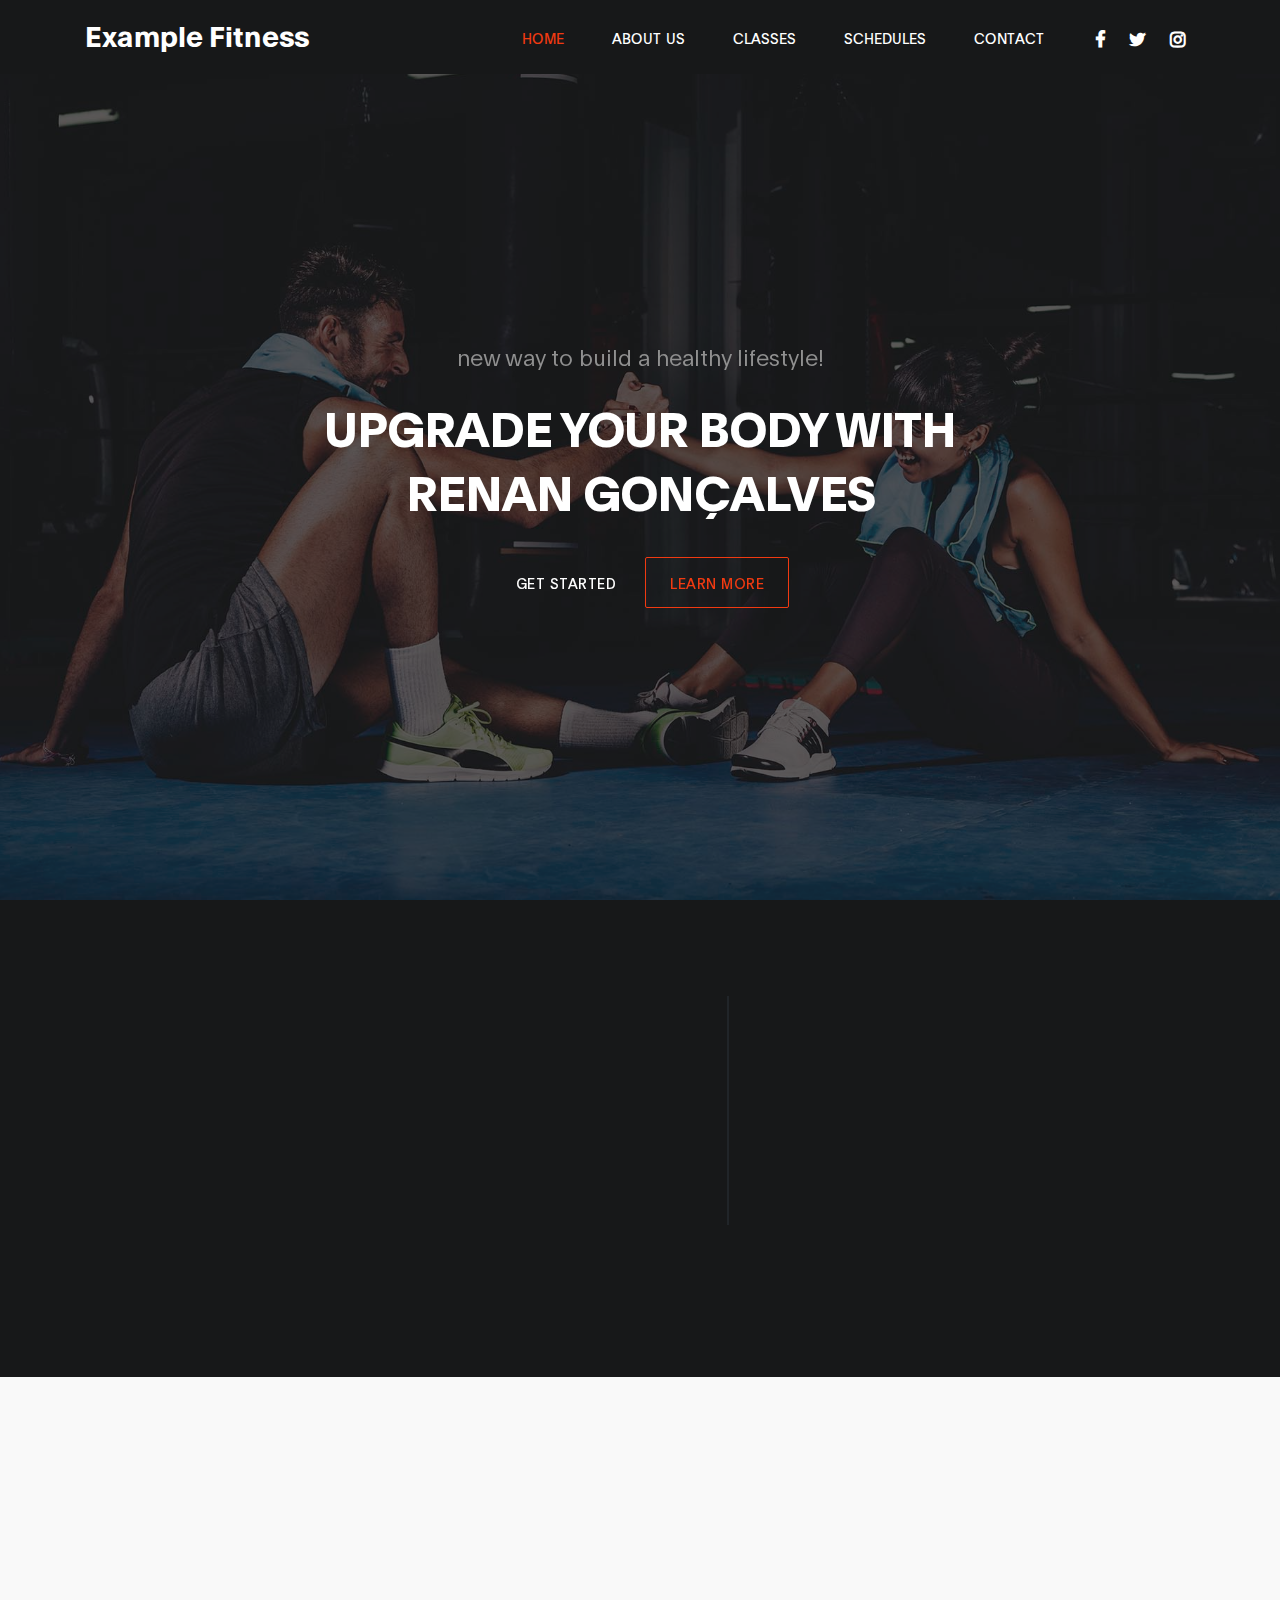
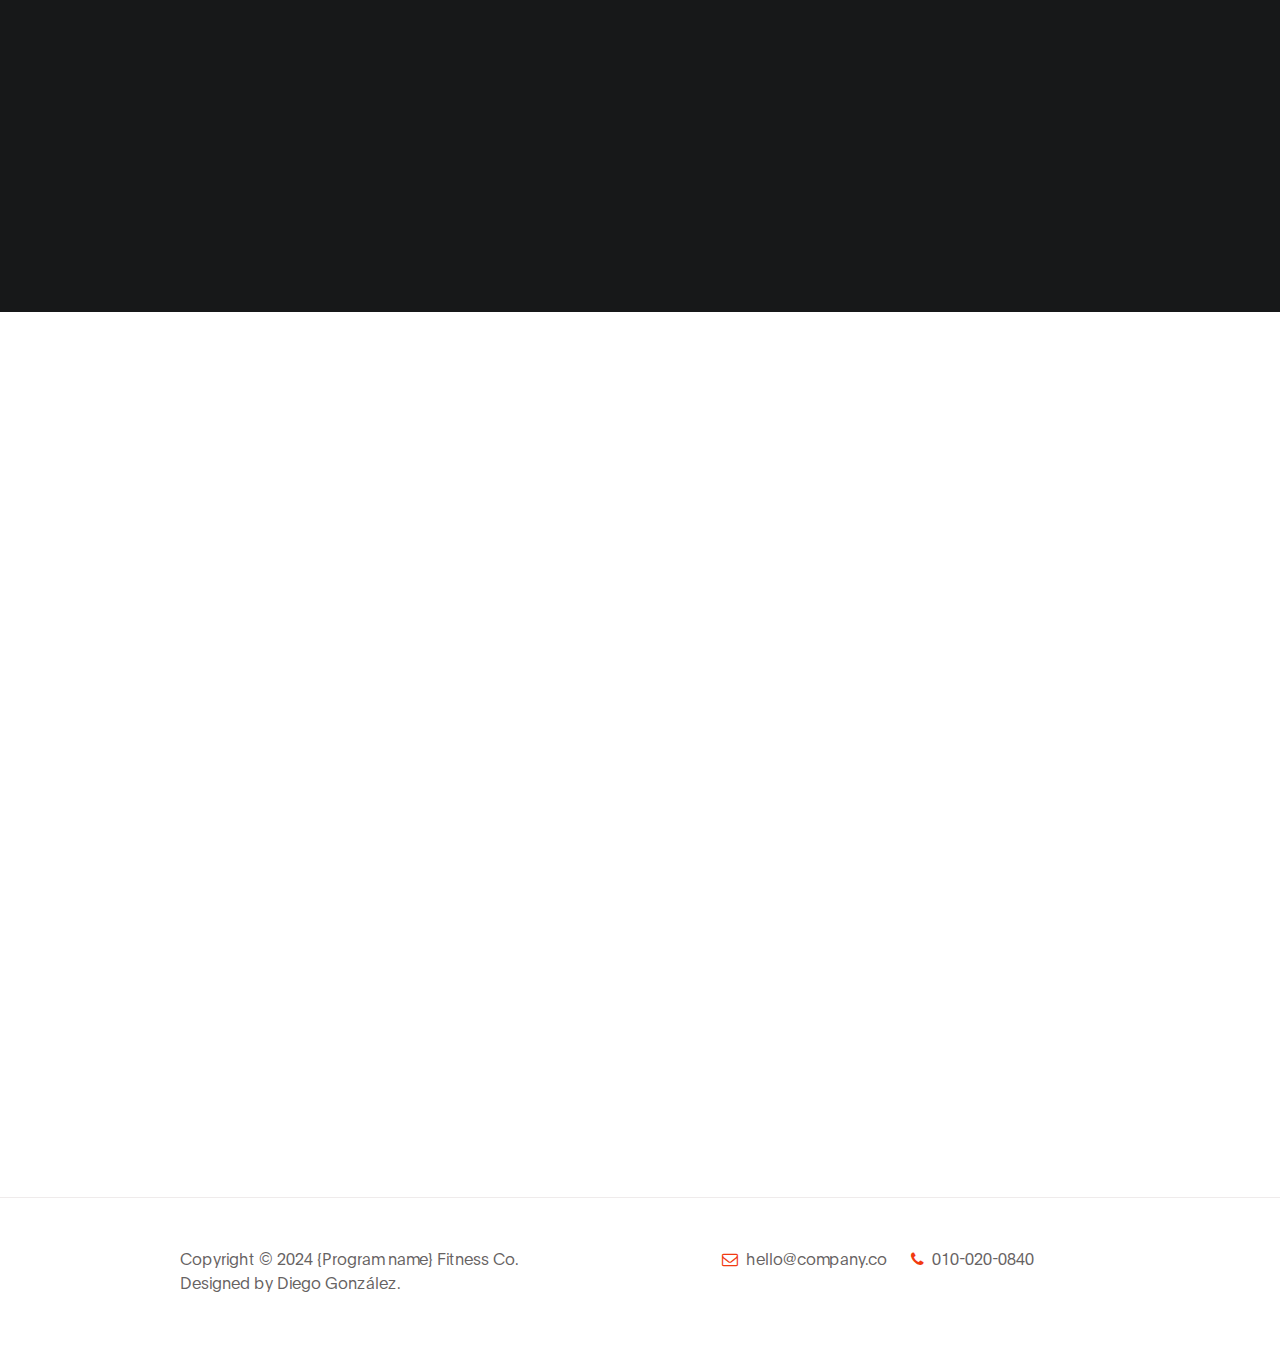
<file: index.html>
<!DOCTYPE html>
<html lang="en">
<head>

     <title>{Program name}</title>

     <meta charset="UTF-8">
     <meta http-equiv="X-UA-Compatible" content="IE=Edge">
     <meta name="description" content="">
     <meta name="keywords" content="">
     <meta name="author" content="">
     <meta name="viewport" content="width=device-width, initial-scale=1, maximum-scale=1">

     <link rel="stylesheet" href="css/bootstrap.min.css">
     <link rel="stylesheet" href="css/font-awesome.min.css">
     <link rel="stylesheet" href="css/aos.css">

     <!-- MAIN CSS -->
     <link rel="stylesheet" href="css/style-index.css">

</head>
<body data-spy="scroll" data-target="#navbarNav" data-offset="50">

    <!-- MENU BAR -->
    <nav class="navbar navbar-expand-lg fixed-top">
        <div class="container">

            <a class="navbar-brand" href="index.html">Example Fitness</a>

            <button class="navbar-toggler" type="button" data-toggle="collapse" data-target="#navbarNav" aria-controls="navbarNav" aria-expanded="false"
                aria-label="Toggle navigation">
                <span class="navbar-toggler-icon"></span>
            </button>

            <div class="collapse navbar-collapse" id="navbarNav">
                <ul class="navbar-nav ml-lg-auto">
                    <li class="nav-item">
                        <a href="#home" class="nav-link smoothScroll">Home</a>
                    </li>

                    <li class="nav-item">
                        <a href="#about" class="nav-link smoothScroll">About Us</a>
                    </li>

                    <li class="nav-item">
                        <a href="#class" class="nav-link smoothScroll">Classes</a>
                    </li>

                    <li class="nav-item">
                        <a href="#schedule" class="nav-link smoothScroll">Schedules</a>
                    </li>

                    <li class="nav-item">
                        <a href="#contact" class="nav-link smoothScroll">Contact</a>
                    </li>
                </ul>

                <ul class="social-icon ml-lg-3">
                    <li><a href="#" class="fa fa-facebook"></a></li>
                    <li><a href="#" class="fa fa-twitter"></a></li>
                    <li><a href="#" class="fa fa-instagram"></a></li>
                </ul>
            </div>

        </div>
    </nav>


     <!-- HERO -->
     <section class="hero d-flex flex-column justify-content-center align-items-center" id="home">

            <div class="bg-overlay"></div>

               <div class="container">
                    <div class="row">

                         <div class="col-lg-8 col-md-10 mx-auto col-12">
                              <div class="hero-text mt-5 text-center">

                                    <h6 data-aos="fade-up" data-aos-delay="300">new way to build a healthy lifestyle!</h6>

                                    <h1 class="text-white" data-aos="fade-up" data-aos-delay="500">Upgrade your body with Renan Gonçalves</h1>

                                    <a href="#feature" class="btn custom-btn mt-3" data-aos="fade-up" data-aos-delay="600">Get started</a>

                                    <a href="#about" class="btn custom-btn bordered mt-3" data-aos="fade-up" data-aos-delay="700">learn more</a>
                                   
                              </div>
                         </div>

                    </div>
               </div>
     </section>


     <section class="feature" id="feature">
        <div class="container">
            <div class="row">

                <div class="d-flex flex-column justify-content-center ml-lg-auto mr-lg-5 col-lg-5 col-md-6 col-12">
                    <h2 class="mb-3 text-white" data-aos="fade-up">New to the {Programname}?</h2>

                    <h6 class="mb-4 text-white" data-aos="fade-up">Your membership is up to 2 months FREE ($62.50 per month)</h6>

                    <p data-aos="fade-up" data-aos-delay="200">Lorem ipsum dolor sit, amet consectetur adipisicing elit. Aspernatur itaque porro accusantium praesentium quae exercitationem?</p>

                    <a href="#" class="btn custom-btn bg-color mt-3" data-aos="fade-up" data-aos-delay="300" data-toggle="modal" data-target="#membershipForm">Become a member today</a>
                </div>

                <div class="mr-lg-auto mt-3 col-lg-4 col-md-6 col-12">
                     <div class="about-working-hours">
                          <div>

                                <h2 class="mb-4 text-white" data-aos="fade-up" data-aos-delay="500">Working hours</h2>

                               <strong class="d-block" data-aos="fade-up" data-aos-delay="600">Sunday : Closed</strong>

                               <strong class="mt-3 d-block" data-aos="fade-up" data-aos-delay="700">Monday - Friday</strong>

                                <p data-aos="fade-up" data-aos-delay="800">7:00 AM - 10:00 PM</p>

                                <strong class="mt-3 d-block" data-aos="fade-up" data-aos-delay="700">Saturday</strong>

                                <p data-aos="fade-up" data-aos-delay="800">6:00 AM - 4:00 PM</p>
                               </div>
                          </div>
                     </div>
                </div>

            </div>
        </div>
    </section>


     <!-- ABOUT -->
     <section class="about section" id="about">
               <div class="container">
                    <div class="row">

                            <div class="mt-lg-5 mb-lg-0 mb-4 col-lg-5 col-md-10 mx-auto col-12">
                                <h2 class="mb-4" data-aos="fade-up" data-aos-delay="300">Hello, I am Renan</h2>

                                <p data-aos="fade-up" data-aos-delay="400">Lorem ipsum dolor sit, amet consectetur adipisicing elit. Architecto facere commodi culpa sequi quasi iste, non explicabo praesentium cumque animi.</p>

                                <p data-aos="fade-up" data-aos-delay="500">Lorem ipsum dolor sit amet consectetur adipisicing elit. Commodi dicta ducimus, similique fuga necessitatibus ea, corrupti doloribus neque dolorum quibusdam, animi rem quas?</p>

                            </div>

                            <div class="ml-lg-auto col-lg-4 col-md-7 col-12" data-aos="fade-up" data-aos-delay="700">
                                <div class="team-thumb">
                                    <img src="images/class/cardio-class.jpg" class="img-fluid" alt="Trainer">

                                    <div class="team-info d-flex flex-column">

                                        <h3>Renan</h3>
                                        <span>Trainer</span>

                                        <ul class="social-icon mt-3">
                                            <li><a href="#" class="fa fa-twitter"></a></li>
                                            <li><a href="#" class="fa fa-instagram"></a></li>
                                        </ul>
                                    </div>
                                </div>
                            </div>

                            
                          
                          
                          </div>
     </section>


     <!-- CLASS -->
     <section class="class section" id="class">
               <div class="container">
                    <div class="row">

                            <div class="col-lg-12 col-12 text-center mb-5">
                                <h6 data-aos="fade-up">Get A Perfect Body</h6>

                                <h2 data-aos="fade-up" data-aos-delay="200">Our Training Classes</h2>
                             </div>

                            <div class="col-lg-4 col-md-6 col-12" data-aos="fade-up" data-aos-delay="400">
                                <div class="class-thumb">
                                    <img src="images/class/yoga-class.jpg" class="img-fluid" alt="Class">

                                    <div class="class-info">
                                        <h3 class="mb-1">Yoga</h3>

                                        <span><strong>Trained by</strong> - Renan</span>

                                        <span class="class-price">$15</span>

                                        <p class="mt-3">Lorem ipsum dolor sit amet, consectetur adipiscing</p>
                                    </div>
                                </div>
                            </div>

                            <div class="mt-5 mt-lg-0 mt-md-0 col-lg-4 col-md-6 col-12" data-aos="fade-up" data-aos-delay="500">
                                <div class="class-thumb">
                                    <img src="images/class/crossfit-class.jpg" class="img-fluid" alt="Class">

                                    <div class="class-info">
                                        <h3 class="mb-1">Areobic</h3>

                                        <span><strong>Trained by</strong> - Mary</span>

                                        <span class="class-price">$26</span>

                                        <p class="mt-3">Lorem ipsum dolor sit amet, consectetur adipiscing</p>
                                    </div>
                                </div>
                            </div>

                            <div class="mt-5 mt-lg-0 col-lg-4 col-md-6 col-12" data-aos="fade-up" data-aos-delay="600">
                                <div class="class-thumb">
                                    <img src="images/class/cardio-class.jpg" class="img-fluid" alt="Class">

                                    <div class="class-info">
                                        <h3 class="mb-1">Cardio</h3>

                                        <span><strong>Trained by</strong> - Renan</span>

                                        <span class="class-price">$30</span>

                                        <p class="mt-3">Lorem ipsum dolor sit amet, consectetur adipiscing</p>
                                    </div>
                                </div>
                            </div>

                    </div>
               </div>
     </section>


     <!-- SCHEDULE -->
     <section class="schedule section" id="schedule">
               <div class="container">
                    <div class="row">

                            <div class="col-lg-12 col-12 text-center">
                                <h6 data-aos="fade-up">our weekly GYM schedules</h6>

                                <h2 class="text-white" data-aos="fade-up" data-aos-delay="200">Workout Timetable</h2>
                             </div>

                             <div class="col-lg-12 py-5 col-md-12 col-12">
                                 <table class="table table-bordered table-responsive schedule-table" data-aos="fade-up" data-aos-delay="300">

                                     <thead class="thead-light">
                                         <th><i class="fa fa-calendar"></i></th>
                                         <th>Mon</th>
                                         <th>Tue</th>
                                         <th>Wed</th>
                                         <th>Thu</th>
                                         <th>Fri</th>
                                         <th>Sat</th>
                                     </thead>

                                     <tbody>
                                         <tr>
                                            <td><small>7:00 am</small></td>
                                            <td>
                                                <strong>Cardio</strong>
                                                <span>7:00 am - 9:00 am</span>
                                            </td>
                                            <td>
                                                <strong>Power Fitness</strong>
                                                <span>7:00 am - 9:00 am</span>
                                            </td>
                                            <td></td>
                                            <td></td>
                                            <td>
                                                <strong>Yoga Section</strong>
                                                <span>7:00 am - 9:00 am</span>
                                            </td>
                                         </tr>

                                         <tr>
                                            <td><small>9:00 am</small></td>
                                            <td></td>
                                            <td></td>
                                            <td>
                                                <strong>Boxing</strong>
                                                <span>8:00 am - 9:00 am</span>
                                            </td>
                                            <td>
                                                <strong>Areobic</strong>
                                                <span>8:00 am - 9:00 am</span>
                                            </td>
                                            <td></td>
                                            <td>
                                                <strong>Cardio</strong>
                                                <span>8:00 am - 9:00 am</span>
                                            </td>
                                         </tr>

                                         <tr>
                                            <td><small>11:00 am</small></td>
                                            <td></td>
                                            <td>
                                                <strong>Boxing</strong>
                                                <span>11:00 am - 2:00 pm</span>
                                            </td>
                                            <td>
                                                <strong>Areobic</strong>
                                                <span>11:30 am - 3:30 pm</span>
                                            </td>
                                            <td></td>
                                            <td>
                                                <strong>Body work</strong>
                                                <span>11:50 am - 5:20 pm</span>
                                            </td>
                                         </tr>

                                         <tr>
                                            <td><small>2:00 pm</small></td>
                                            <td>
                                                <strong>Boxing</strong>
                                                <span>2:00 pm - 4:00 pm</span>
                                            </td>
                                            <td>
                                                <strong>Power lifting</strong>
                                                <span>3:00 pm - 6:00 pm</span>
                                            </td>
                                            <td></td>
                                            <td>
                                                <strong>Cardio</strong>
                                                <span>6:00 pm - 9:00 pm</span>
                                            </td>
                                            <td></td>
                                            <td>
                                                <strong>Crossfit</strong>
                                                <span>5:00 pm - 7:00 pm</span>
                                            </td>
                                         </tr>
                                     </tbody>
                                 </table>
                             </div>

                    </div>
               </div>
     </section>


     <!-- CONTACT -->
     <section class="contact section" id="contact">
          <div class="container">
               <div class="row">

                    <div class="ml-auto col-lg-5 col-md-6 col-12">
                        <h2 class="mb-4 pb-2" data-aos="fade-up" data-aos-delay="200">Feel free to ask anything</h2>

                        <form action="#" method="post" class="contact-form webform" data-aos="fade-up" data-aos-delay="400" role="form">
                            <input type="text" class="form-control" name="cf-name" placeholder="Name">

                            <input type="email" class="form-control" name="cf-email" placeholder="Email">

                            <textarea class="form-control" rows="5" name="cf-message" placeholder="Message"></textarea>

                            <button type="submit" class="form-control" id="submit-button" name="submit">Send Message</button>
                        </form>
                    </div>

                    <div class="mx-auto mt-4 mt-lg-0 mt-md-0 col-lg-5 col-md-6 col-12">
                        <h2 class="mb-4" data-aos="fade-up" data-aos-delay="600">Where you can <span>find us</span></h2>

                        <p data-aos="fade-up" data-aos-delay="800"><i class="fa fa-map-marker mr-1"></i> 120-240 Rio de Janeiro - State of Rio de Janeiro, Brazil</p>
<!-- How to change your own map point
	1. Go to Google Maps
	2. Click on your location point
	3. Click "Share" and choose "Embed map" tab
	4. Copy only URL and paste it within the src="" field below
-->
                        <div class="google-map" data-aos="fade-up" data-aos-delay="900">
                          <iframe src="https://www.google.com/maps/embed?pb=!1m18!1m12!1m3!1d1913982.7140707748!2d-158.8242675685901!3d20.455025809799412!2m3!1f0!2f0!3f0!3m2!1i1024!2i768!4f13.1!3m3!1m2!1s0x7bffdb064f79e005%3A0x4b7782d274cc8628!2sHawaii%2C%20USA!5e0!3m2!1sen!2ses!4v1720472406947!5m2!1sen!2ses" width="600" height="450" style="border:0;" allowfullscreen="" loading="lazy" referrerpolicy="no-referrer-when-downgrade"></iframe>
                        </div>
                    </div>
                    
               </div>
          </div>
     </section>


     <!-- FOOTER -->
     <footer class="site-footer">
          <div class="container">
               <div class="row">

                    <div class="ml-auto col-lg-4 col-md-5">
                        <p class="copyright-text">Copyright &copy; 2024 {Program name} Fitness Co.
                        
                        <br>Designed by Diego González.</p>
                    </div>

                    <div class="d-flex justify-content-center mx-auto col-lg-5 col-md-7 col-12">
                        <p class="mr-4">
                            <i class="fa fa-envelope-o mr-1"></i>
                            <a href="#">hello@company.co</a>
                        </p>

                        <p><i class="fa fa-phone mr-1"></i> 010-020-0840</p>
                    </div>
                    
               </div>
          </div>
     </footer>

    <!-- Modal -->
    <div class="modal fade" id="membershipForm" tabindex="-1" role="dialog" aria-labelledby="membershipFormLabel" aria-hidden="true">
      <div class="modal-dialog" role="document">

        <div class="modal-content">
          <div class="modal-header">

            <h2 class="modal-title" id="membershipFormLabel">Membership Form</h2>

            <button type="button" class="close" data-dismiss="modal" aria-label="Close">
              <span aria-hidden="true">&times;</span>
            </button>
          </div>

          <div class="modal-body">
            <form class="membership-form webform" role="form">
                <input type="text" class="form-control" name="cf-name" placeholder="John Doe">

                <input type="email" class="form-control" name="cf-email" placeholder="Johndoe@gmail.com">

                <input type="tel" class="form-control" name="cf-phone" placeholder="123-456-7890" pattern="[0-9]{3}-[0-9]{3}-[0-9]{4}" required>

                <textarea class="form-control" rows="3" name="cf-message" placeholder="Additional Message"></textarea>

                <button type="submit" class="form-control" id="submit-button" name="submit">Submit Button</button>

                <div class="custom-control custom-checkbox">
                    <input type="checkbox" class="custom-control-input" id="signup-agree">
                    <label class="custom-control-label text-small text-muted" for="signup-agree">I agree to the <a href="#">Terms &amp;Conditions</a>
                    </label>
                </div>
            </form>
          </div>

          <div class="modal-footer"></div>

        </div>
      </div>
    </div>

     <!-- SCRIPTS -->
     <script src="js/jquery.min.js"></script>
     <script src="js/bootstrap.min.js"></script>
     <script src="js/aos.js"></script>
     <script src="js/smoothscroll.js"></script>
     <script src="js/custom.js"></script>

</body>
</html>
</file>
<file: css/style-index.css>
@font-face {
      font-family: 'Plain';
      src: url('../fonts/Plain-Regular.woff2') format('woff2'),
          url('../fonts/Plain-Regular.woff') format('woff');
      font-weight: normal;
      font-style: normal;
  }

  @font-face {
      font-family: 'Plain';
      src: url('../fonts/Plain-Light.woff2') format('woff2'),
          url('../fonts/Plain-Light.woff') format('woff');
      font-weight: 300;
      font-style: normal;
  }

  @font-face {
      font-family: 'Plain';
      src: url('../fonts/Plain-Bold.woff2') format('woff2'),
          url('../fonts/Plain-Bold.woff') format('woff');
      font-weight: bold;
      font-style: normal;
  }

  :root {
    --primary-color:        #f13a11;
    --white-color:          #ffffff;
    --dark-color:           #171819;
    --about-bg-color:       #f9f9f9;

    --gray-color:           #909090;
    --link-color:           #404040;
    --p-color:              #666262;

    --base-font-family:     'Plain', sans-serif;
    --font-weight-bold:     bold;
    --font-weight-normal:   normal;
    --font-weight-light:    300;
    --font-weight-thin:     100;

    --h1-font-size:         48px;
    --h2-font-size:         36px;
    --h3-font-size:         28px;
    --h4-font-size:         24px;
    --h5-font-size:         22px;
    --h6-font-size:         22px;
    --p-font-size:          18px;
    --base-font-size:       16px;
    --menu-font-size:       14px;

    --border-radius-large:  100%;
    --border-radius-small:  2px;
  }


  body {
    background: var(--white-color);
    font-family: var(--base-font-family);
  }


  /*---------------------------------------
     TYPOGRAPHY              
  -----------------------------------------*/

  h1,h2,h3,h4,h5,h6 {
    font-weight: var(--font-weight-thin);
    line-height: normal;
  }

  h1 {
    font-size: var(--h1-font-size);
    font-weight: var(--font-weight-bold);
    letter-spacing: -1px;
    text-transform: uppercase;
    margin: 20px 0;
  }

  h2 {
    font-size: var(--h2-font-size);
    font-weight: var(--font-weight-bold);
    letter-spacing: -2px;
  }

  h3 {
    font-size: var(--h3-font-size);
    font-weight: var(--font-weight-bold);
    letter-spacing: -1px;
    margin: 0;
  }

  h4 {
    font-size: var(--h4-font-size);
  }

  h5 {
    font-size: var(--h5-font-size);
  }

  h6 {
    color: var(--gray-color);
    font-size: var(--h6-font-size);
    line-height: inherit;
    margin: 0;
  }

  p {
    color: var(--p-color);
    font-size: var(--p-font-size);
    font-weight: var(--font-weight-light);
    line-height: 1.5em;
  }

  b, 
  strong {
    font-weight: var(--font-weight-bold);
    letter-spacing: 0;
  }

  .section {
    padding: 7rem 0;
  }


  /* BUTTON */

  .custom-btn {
    background: transparent;
    border-radius: var(--border-radius-small);
    padding: 14px 24px;
    color: var(--white-color);
    font-size: var(--menu-font-size);
    font-weight: var(--font-weight-normal);
    text-transform: uppercase;
    letter-spacing: 0.5px;
    white-space: nowrap;
    transition: all 0.3s ease;
  }

  .custom-btn:hover {
    color: var(--primary-color);
  }

  .custom-btn:focus {
    box-shadow: none;
  }

  .custom-btn.bordered:hover,
  .custom-btn.bordered:focus,

  .custom-btn.bg-color:hover,
  .custom-btn.bg-color:focus {
    background: var(--white-color);
    border-color: transparent;
    color: var(--primary-color);
  }

  .bordered {
    border: 1px solid var(--primary-color);
    color: var(--primary-color);
  }

  .bg-color {
    background: var(--primary-color);
    color: var(--white-color);
  }



  /*---------------------------------------
     GENERAL               
  -----------------------------------------*/

  * {
    -webkit-box-sizing: border-box;
    -moz-box-sizing: border-box;
    box-sizing: border-box;
  }

  *::before,
  *::after {
    -webkit-box-sizing: border-box;
    -moz-box-sizing: border-box;
    box-sizing: border-box;
  }

  a {
    color: var(--link-color);
    font-weight: normal;
    text-decoration: none;
    transition: all 0.3s ease;
  }

  a:hover, 
  a:active, 
  a:focus {
    color: var(--primary-color);
    outline: none;
    text-decoration: none;
  }


  /* BG OVERLAY */

  .bg-overlay {
    background: var(--dark-color);
    position: absolute;
    top: 0;
    right: 0;
    bottom: 0;
    left: 0;
    width: 100%;
    height: 100%;
    opacity: 0.7;
  }


  /*---------------------------------------
     MODAL              
  -----------------------------------------*/

  .modal-content {
    padding: 2rem 3rem;
  }

  .modal-header,
  .modal-body,
  .modal-footer {
    border: 0;
    padding: 0;
  }

  .membership-form a {
    color: var(--primary-color);
  }


  /*---------------------------------------
    FEATURE          
  -----------------------------------------*/

  .feature {
    background: var(--dark-color);
    padding: 5rem 0;
  }


  /*---------------------------------------
     MENU             
  -----------------------------------------*/

  .navbar {
    background: var(--dark-color);
    padding: 1rem;
  }

  .navbar-expand-lg .navbar-nav .nav-link {
    padding-right: 1.5rem;
    padding-left: 1.5rem;
  }

  .navbar-brand {
    color: var(--white-color);
    font-size: var(--h3-font-size);
    font-weight: var(--font-weight-bold);
    line-height: normal;
    padding-top: 0;
  }

  .nav-item .nav-link {
    display: block;
    color: var(--white-color);
    font-size: var(--menu-font-size);
    font-weight: var(--font-weight-normal);
    text-transform: uppercase;
    padding: 2px 6px;
  }

  .nav-item .nav-link.active,
  .nav-item .nav-link:hover {
    color: var(--primary-color);
  }

  .navbar .social-icon li a {
    color: var(--white-color);
  }

  .navbar-toggler {
    border: 0;
    padding: 0;
    cursor: pointer;
    margin: 0 10px 0 0;
    width: 30px;
    height: 35px;
    outline: none;
  }

  .navbar-toggler:focus {
    outline: none;
  }

  .navbar-toggler[aria-expanded="true"] .navbar-toggler-icon {
    background: transparent;
  }

  .navbar-toggler[aria-expanded="true"] .navbar-toggler-icon::before,
  .navbar-toggler[aria-expanded="true"] .navbar-toggler-icon::after {
    transition: top 300ms 50ms ease, -webkit-transform 300ms 350ms ease;
    transition: top 300ms 50ms ease, transform 300ms 350ms ease;
    transition: top 300ms 50ms ease, transform 300ms 350ms ease, -webkit-transform 300ms 350ms ease;
    top: 0;
  }

  .navbar-toggler[aria-expanded="true"] .navbar-toggler-icon::before {
    transform: rotate(45deg);
  }

  .navbar-toggler[aria-expanded="true"] .navbar-toggler-icon::after {
    transform: rotate(-45deg);
  }

  .navbar-toggler .navbar-toggler-icon {
    background: var(--primary-color);
    transition: background 10ms 300ms ease;
    display: block;
    width: 30px;
    height: 2px;
    position: relative;
  }

  .navbar-toggler .navbar-toggler-icon::before,
  .navbar-toggler .navbar-toggler-icon::after {
    transition: top 300ms 350ms ease, -webkit-transform 300ms 50ms ease;
    transition: top 300ms 350ms ease, transform 300ms 50ms ease;
    transition: top 300ms 350ms ease, transform 300ms 50ms ease, -webkit-transform 300ms 50ms ease;
    position: absolute;
    right: 0;
    left: 0;
    background: var(--primary-color);
    width: 30px;
    height: 2px;
    content: '';
  }

  .navbar-toggler .navbar-toggler-icon::before {
    top: -8px;
  }

  .navbar-toggler .navbar-toggler-icon::after {
    top: 8px;
  }

  /*---------------------------------------
     HERO              
  -----------------------------------------*/

  .hero {
    background-image: url('../images/hero-bg.jpg');
    background-size: cover;
    background-position: top;
    background-repeat: no-repeat;
    vertical-align: middle;
    min-height: 100vh;
    position: relative;
  }


  /*---------------------------------------
     CLASS               
  -----------------------------------------*/

  .class-info {
    background: var(--white-color);
    box-shadow: 6px 0 38px rgba(20,20,20,0.10);
    border-radius: 0 0 2px 2px;
    padding: 1rem 2rem;
    position: relative;
  }

  .class-info img {
    border-radius: 2px 2px 0 0;
  }

  .class-info strong {
    color: var(--gray-color);
  }

  .class-price {
    background: var(--primary-color);
    border-radius: var(--border-radius-large);
    color: var(--white-color);
    font-weight: var(--font-weight-bold);
    display: block;
    position: absolute;
    top: 2rem;
    right: 2rem;
    width: 3.5rem;
    height: 3.5rem;
    line-height: 3.5rem;
    text-align: center;
  }


  /*---------------------------------------
     SCHEDULE             
  -----------------------------------------*/

  .schedule {
    background: var(--dark-color);
  }

  .schedule-table {
    display: table;
    border: 0;
    text-align: center;
  }

  .schedule-table strong,
  .schedule-table span {
    display: block;
    text-align: center;
  }

  .schedule-table strong {
    color: var(--white-color);
  }

  .schedule-table span {
    color: var(--gray-color);
  }

  .schedule-table span,
  .schedule-table small {
    font-size: var(--menu-font-size);
    text-transform: uppercase;
  }

  .schedule-table small {
    position: relative;
    top: 10px;
  }

  .table .thead-light th,
  .schedule-table tr td:first-child {
    background: var(--primary-color);
    border: 1px solid #212122;
    color: var(--white-color);
  }

  .schedule-table .thead-light th {
    border-bottom: 0;
    text-transform: uppercase;
  }

  .table-bordered td, 
  .table-bordered th {
    border: 1px solid #212122;
  }

  .table-bordered td {
    padding-bottom: 22px;
  }

  .table td, .table th {
    padding: 1rem;
  }


  /*---------------------------------------
      ABOUT & TEAM            
  -----------------------------------------*/

  .about {
    background: var(--about-bg-color);
  }

  .about-working-hours {
    border-left: 2px solid;
    padding-left: 3.5rem;
  }

  .about-working-hours strong {
    color: var(--white-color);
    opacity: 0.85;
  }

  .team-thumb {
    position: relative;
  }

  .team-info {
    background: var(--white-color);
    border-radius: 0 0 2px 2px;
    box-shadow: 6px 0 38px rgba(20,20,20,0.10);
    padding: 20px;
    position: relative;
  }

  .team-info span {
    font-weight: var(--font-weight-light);
    opacity: 0.85;
  }

  .team-info .social-icon {
    position: absolute;
    top: 10px;
    right: 20px;
  }

  .team-info .social-icon li {
    display: block;
  }


  /*---------------------------------------
     CONTACT              
  -----------------------------------------*/

  .webform input,
  button#submit-button {
    height: calc(2.25rem + 20px);
  }

  .form-control {
    border-radius: var(--border-radius-small);
    margin: 1.3rem 0;
  }

  .form-control:focus {
    box-shadow: none;
    border-color: var(--dark-color);
  }

  button#submit-button {
    background: var(--dark-color);
    border-color: transparent;
    color: var(--white-color);
    cursor: pointer;
    transition: all 0.3s ease;
  }

  button#submit-button:hover {
    background: var(--primary-color);
  }

  .contact h2 + p {
    max-width: 90%;
  }

  .google-map {
    border-top: 1px solid #efebeb;
    margin-top: 2.5rem;
    padding-top: 2.5rem;
  }

  .google-map iframe {
    width: 100%;
  }


  /*---------------------------------------
     FOOTER              
  -----------------------------------------*/

  .site-footer {
    border-top: 1px solid #efebeb;
    padding: 3rem 0;
  }

  .site-footer a {
    color: var(--p-color);
    font-weight: var(--font-weight-light);
  }

  .site-footer p {
    font-size: var(--base-font-size);
  }

  .contact .fa,
  .site-footer .fa {
    color: var(--primary-color);
  }


  /*---------------------------------------
     SOCIAL ICON              
  -----------------------------------------*/

  .social-icon {
    position: relative;
    padding: 0;
    margin: 5px 0 0 0;
  }

  .social-icon li {
    display: inline-block;
    list-style: none;
  }

  .social-icon li a {
    text-decoration: none;
    display: inline-block;
    color: var(--p-color);
    font-size: var(--p-font-size);
    font-weight: var(--font-weight-bold);
    margin: 5px 10px;
    text-align: center;
  }

  .social-icon li a:hover {
    color: var(--primary-color);
  }


  /*---------------------------------------
     RESPONSIVE STYLES              
  -----------------------------------------*/

  @media screen and (max-width: 992px) {

    .section {
      padding: 5rem 0;
    }

    .nav-item .nav-link {
      padding: 6px;
    }

    .navbar .social-icon {
      margin-top: 22px;
    }

    .navbar-collapse,
    .site-footer {
      text-align: center;
    }

    .schedule-table {
      display: block;
    }

    .modal-content {
      padding: 2rem;
    }
  }

  @media screen and (max-width: 767px) {

    h1 {
      font-size: 38px;
    }

    .about-working-hours {
      border-left: 0;
      padding: 22px 0 0 0;
    }

    .contact h2 span {
      display: block;
    }
  }
</file>
